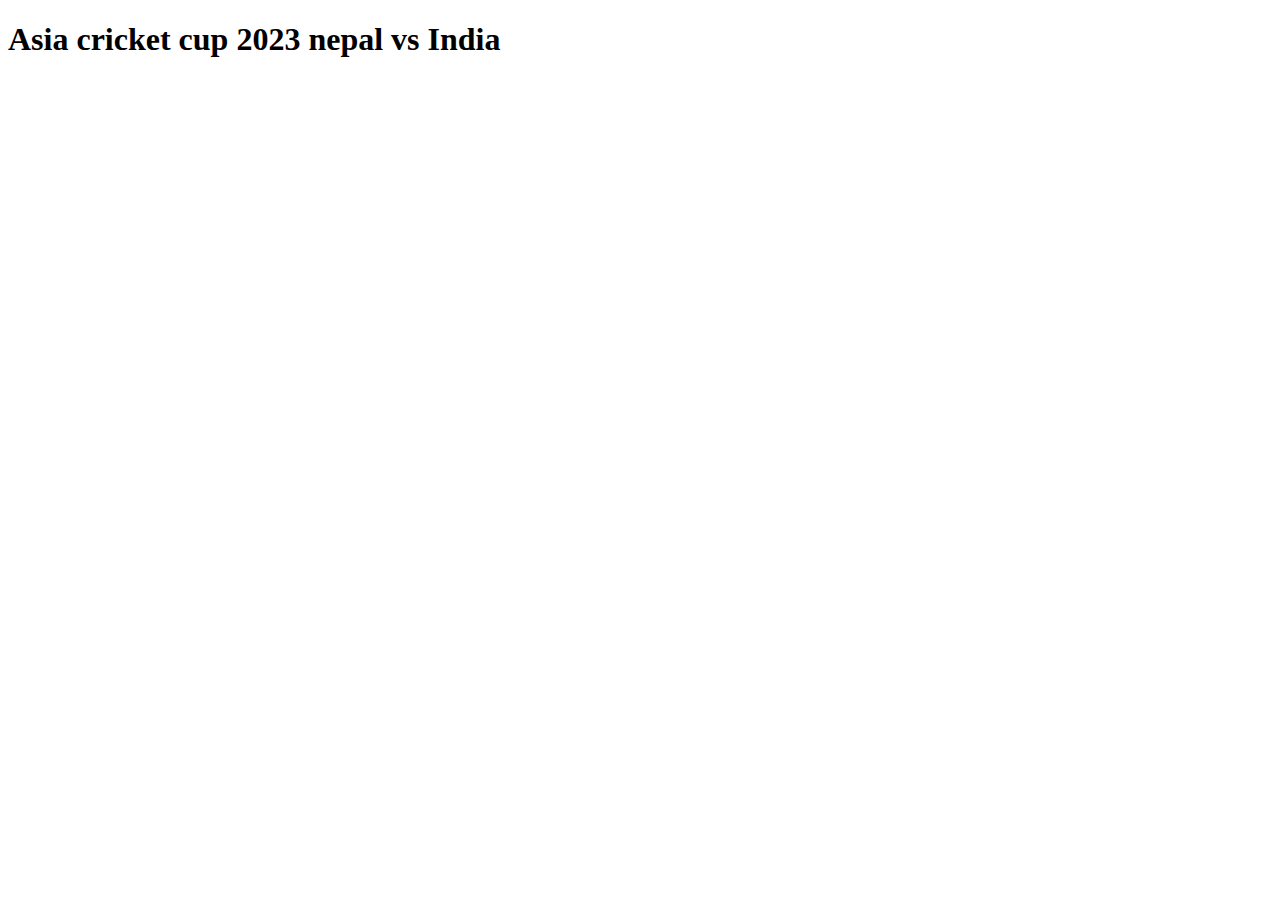
<file: pages/Live/index.html>
<!doctype html>
<html lang="en">
  <head>
    <meta charset="utf-8">
    <meta name="viewport" content="width=device-width, initial-scale=1">
    <title>Asia cricket cup 2023  watch live now</title>
    <link href="https://cdn.jsdelivr.net/npm/bootstrap@5.2.3/dist/css/bootstrap.min.css" rel="stylesheet" integrity="sha384-rbsA2VBKQhggwzxH7pPCaAqO46MgnOM80zW1RWuH61DGLwZJEdK2Kadq2F9CUG65" crossorigin="anonymous">
  </head>
  <body>
    <h1>Asia cricket cup 2023 nepal vs India</h1>
    <iframe src="//stream.crichd.vip/update/star1hi.php" width="100%" height="500px" marginheight="0" marginwidth="0" scrolling="no" frameborder="0" allowfullscreen  allow="encrypted-media"></iframe>
    <script src="https://cdn.jsdelivr.net/npm/bootstrap@5.2.3/dist/js/bootstrap.bundle.min.js" integrity="sha384-kenU1KFdBIe4zVF0s0G1M5b4hcpxyD9F7jL+jjXkk+Q2h455rYXK/7HAuoJl+0I4" crossorigin="anonymous"></script>
  </body>
</html>
</file>
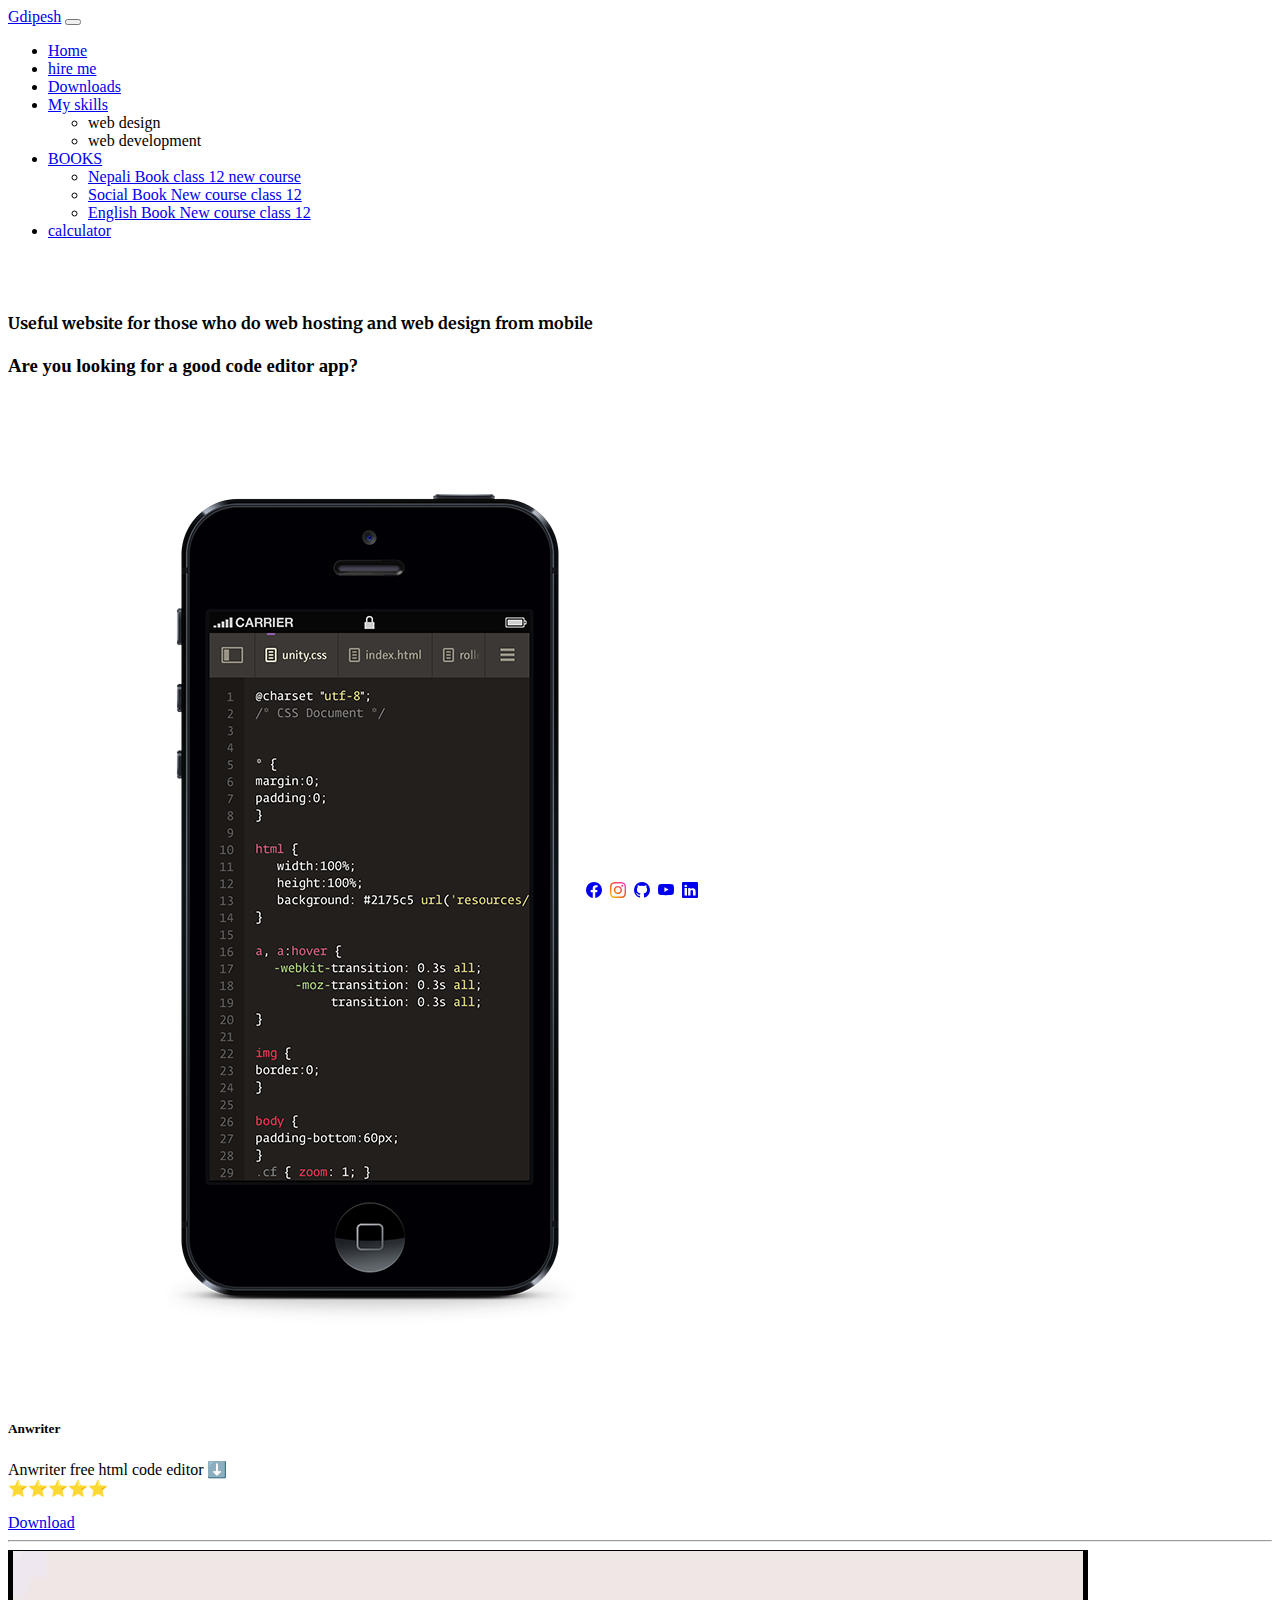
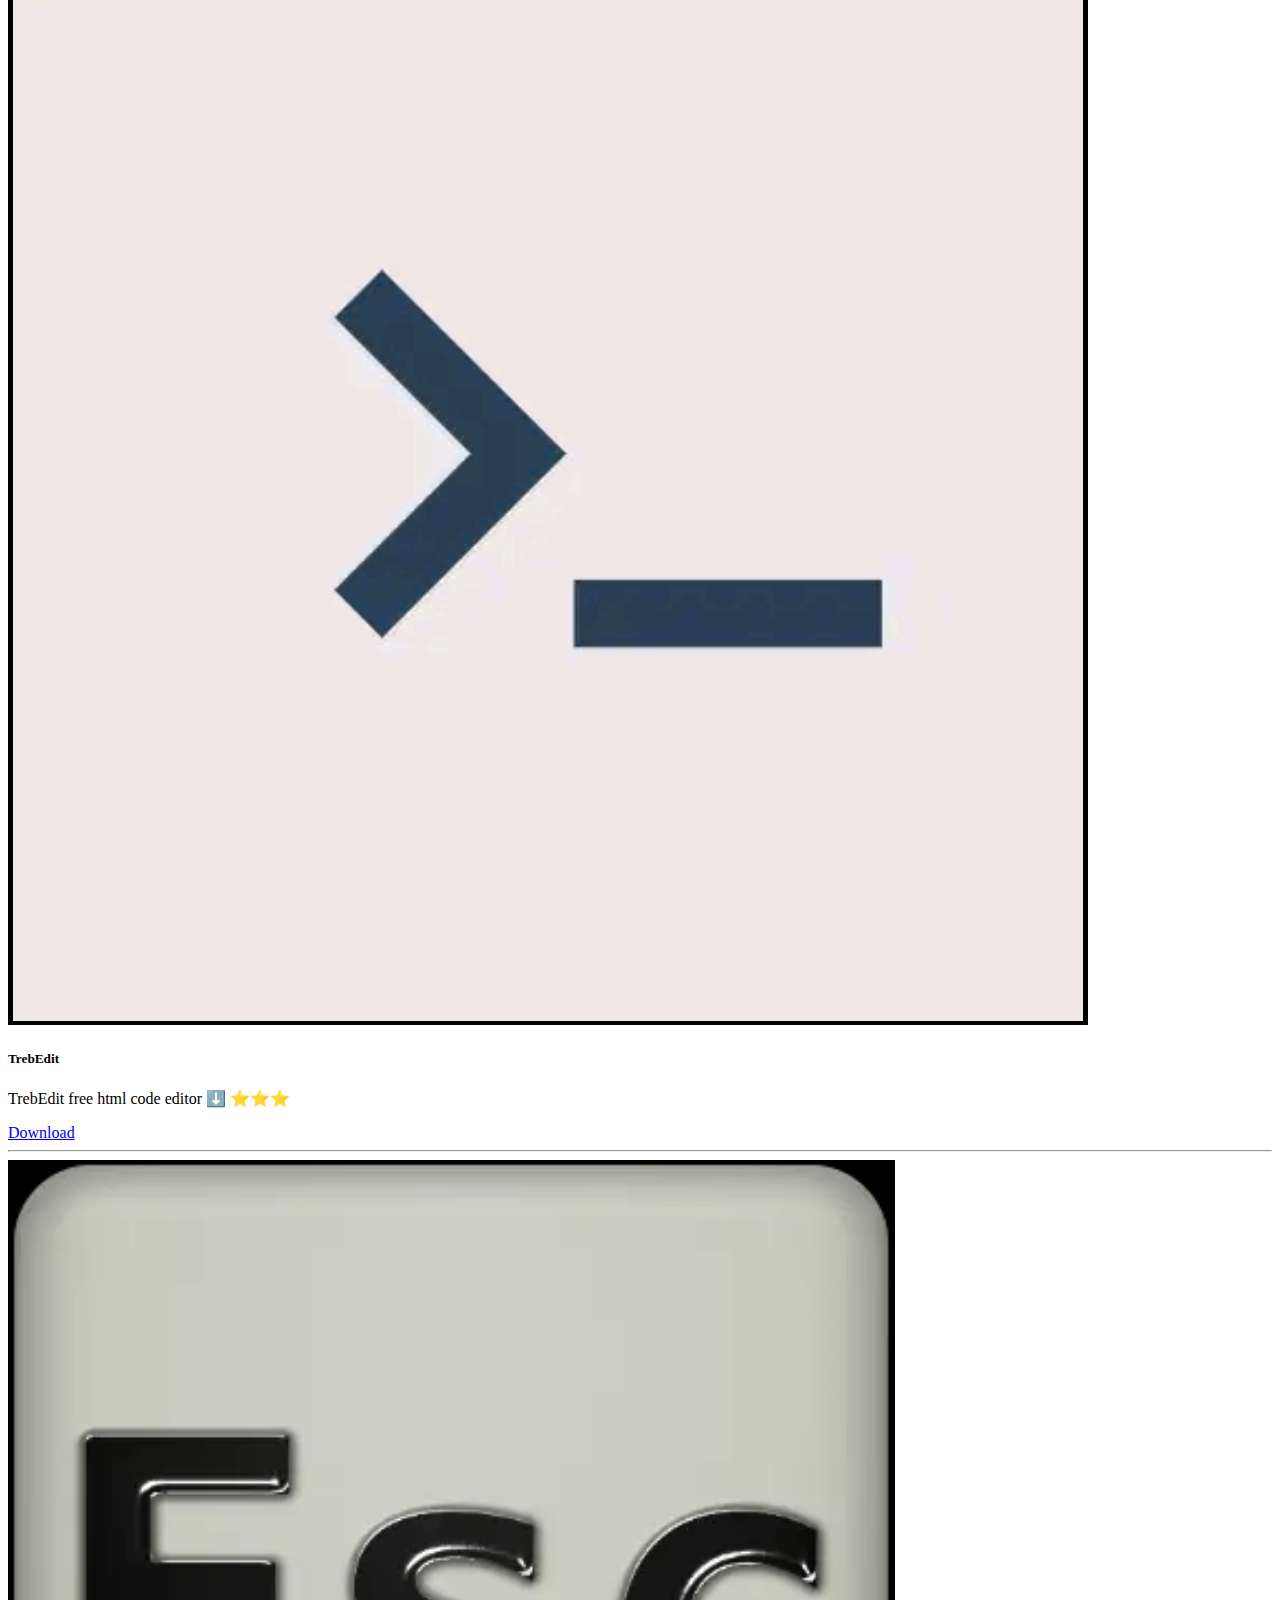
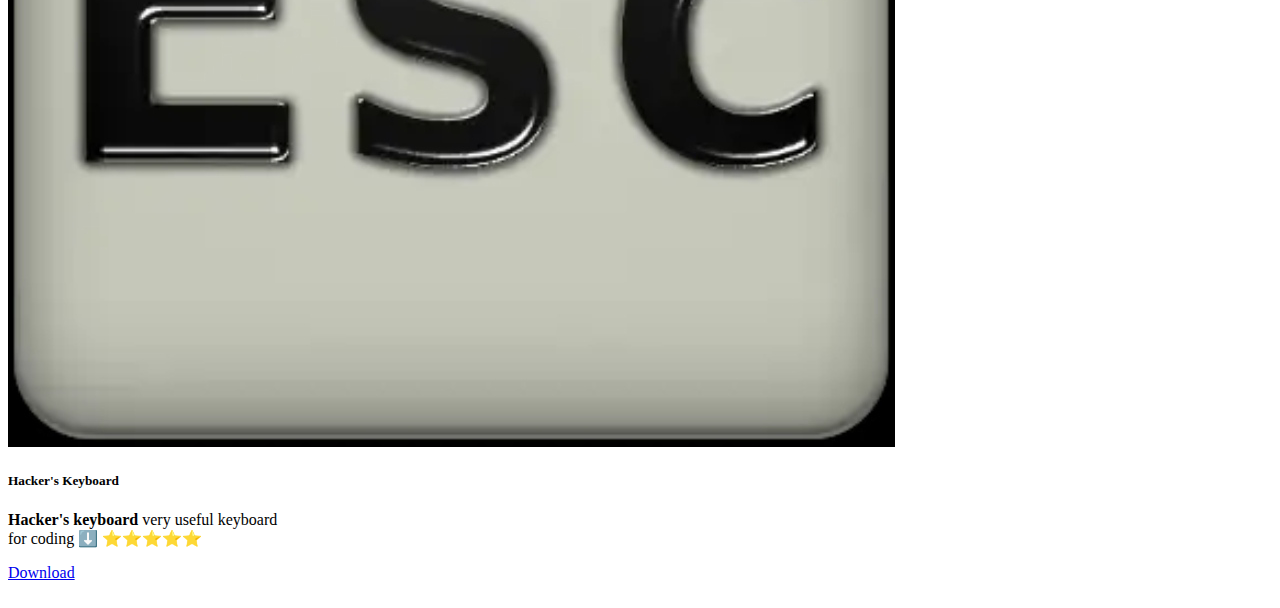
<file: downloads.html>
<!DOCTYPE html>
<html>
<head>
     <title>Best Android web Developing Apps </title>
    <meta name="description" content=" If you want to develop web from Android phone then these applications will be most useful for you. visit our website for more information" />
    <meta name="viewport" content="width=device-width, initial-scale=1 minimum-scale=1.0, user-scalable=0">
    <meta name="theme-color" content="#d9ffa1">
 
      <link rel="canonical" href="https://gdipesh.com.np/downloads" />
      <link rel="stylesheet" href="https://cdnjs.cloudflare.com/ajax/libs/font-awesome/6.0.0-beta2/css/all.min.css" integrity="sha512-YWzhKL2whUzgiheMoBFwW8CKV4qpHQAEuvilg9FAn5VJUDwKZZxkJNuGM4XkWuk94WCrrwslk8yWNGmY1EduTA==" crossorigin="anonymous" referrerpolicy="no-referrer" />
    <!-- Bootstrap CSS -->
       <link href="https://cdn.jsdelivr.net/npm/bootstrap@5.0.2/dist/css/bootstrap.min.css" rel="stylesheet" integrity="sha384-EVSTQN3/azprG1Anm3QDgpJLIm9Nao0Yz1ztcQTwFspd3yD65VohhpuuCOmLASjC" crossorigin="anonymous">
        <link rel="preconnect" href="https://fonts.googleapis.com">
        <link rel="preconnect" href="https://fonts.gstatic.com" crossorigin>
        <link href="https://fonts.googleapis.com/css2?family=Merriweather:wght@300&display=swap" rel="stylesheet">
        <link rel="icon" href="favicon.jpg" type="image/png">

        <script async src="https://pagead2.googlesyndication.com/pagead/js/adsbygoogle.js?client=ca-pub-6742163013224351" crossorigin="anonymous"></script>
        <link rel="stylesheet" href="https://cdn.jsdelivr.net/npm/bootstrap-icons@1.6.1/font/bootstrap-icons.css">
<style type="text/css">

   .fontg{
   		font-family: 'Merriweather', serif;
   
   
   
   }
   *{
   
   font-family:fantasy;
   
   }
   
   footer, .text-decoration-none{
   text-decoration: none;
  bottom: 0px;
  left: 0px;
  text-align: center;
  position: sticky;
  position: -webkit-sticky;
  width: 100%;
  
  font-weight: bold;
  
 }
  .bi-instagram{
   
  background: -webkit-linear-gradient( top right,#ff00e3ca, #f04e17, #ffd808);
  -webkit-background-clip: text;
  -webkit-text-fill-color: transparent;
   
 }
  
   </style>
   <!--ads-->
   
</head>
<body>
	<!--   navbar start-->
	<nav class="navbar navbar-expand-lg navbar-light bg-light">
		<div class="container-fluid">
				<a class="navbar-brand" href="https://gdipesh.com.np/">Gdipesh</a>
			<button class="navbar-toggler" type="button" data-bs-toggle="collapse" data-bs-target="#navbarNavDropdown" aria-controls="navbarNavDropdown" aria-expanded="false" aria-label="Toggle navigation">
				<span class="navbar-toggler-icon"></span>
			</button>
			<div class="collapse navbar-collapse" id="navbarNavDropdown">
				<ul class="navbar-nav">
					<li class="nav-item">
						<a class="nav-link " aria-current="page" href="https://gdipesh.com.np/">Home</a>
					</li>
					<li class="nav-item">
						<a class="nav-link " href="https://www.linkedin.com/in/dipesh-gautam-37b197222">hire me</a>
					</li>
					<li class="nav-item">
						<a class="nav-link active h6" href="#">Downloads</a>
					</li>
					<li class="nav-item dropdown">
						<a class="nav-link dropdown-toggle" href="#" id="navbarDropdownMenuLink" role="button" data-bs-toggle="dropdown" aria-expanded="false">
							My skills
						</a>
						<ul class="dropdown-menu mx-auto" aria-labelledby="navbarDropdownMenuLink">
							<li class="dropdown-item" >web design</li>
							<li class="dropdown-item "> web development</li></li>
						
						</ul>
					</li>
					<li class="nav-item dropdown">
						<a class="nav-link dropdown-toggle h6" href="#" id="navbarDropdownMenuLink" role="button" data-bs-toggle="dropdown" aria-expanded="false">
							BOOKS
						</a>
						<ul class="dropdown-menu mx-auto" aria-labelledby="navbarDropdownMenuLink">
							<li><a class="dropdown-item h6" href="https://drive.google.com/file/d/12m1FOJOLSioFE7H-aKcLnDUe1np06Ov7/view?usp=drivesdk">Nepali Book class 12 new course</a></li>
							<li><a class="dropdown-item h6" href="https://drive.google.com/file/d/12mHF34P02H8xwrMSWoehuuYCecDdnJv7/view?usp=drivesdk">Social Book New course class 12</a></li>
							<li><a class="dropdown-item h6" href="https://drive.google.com/file/d/12mz-0ggR4gB-kxOJezs9I4zlyfAtPurM/view?usp=drivesdk">English Book New course class 12</a></li>
						
						</ul>
					</li>
					<li class="nav-item">
						<a class="nav-link  h6" href="https://gdipesh.com.np/calculator">calculator</a>
					</li>
				</ul>
			</div>
		</div>
	</nav>
	<br><br>
	<!--navbar end-->
	<div class="container-fluid   " >
		<h4 class=" fontg text-warning px-3 rounded bg-secondary py-5" >Useful website for those who do web hosting and web design from mobile</h4>
	
	
	
	</div>
	<!--app details start-->
	
	<div class="container-fluid my-auto mx-auto " >
	<h3 class="h2 text-info" >Are you looking for a good code editor app?</h3>
	<div class="card shadow p-3 my-5 bg-warning rounded mx-2" style="width: 18rem; ">
		<img src="anwriter.png" class="card-img-top " alt="no img">
		<div class="card-body">
			<h5 class="card-title">Anwriter</h5>
			<p class="card-text ">
			
			Anwriter free html code editor ⬇️
			⭐⭐⭐⭐⭐</p>
			<a href="https://play.google.com/store/apps/details?id=com.ansm.anwriter" class="btn btn-primary   ">Download <i class="fa fa-download border-left my-auto" width="30px"  height="30px"    ></i></a>
		</div>
	</div>
	<hr class="mx-5 px-3" >
	<div class="card shadow p-3 my-5 bg-info rounded mx-2" style="width: 18rem; ">
	<img src="TrebEdit.jpg" class="card-img-top" alt="TrebEdit">
	<div class="card-body">
	<h5 class="card-title">TrebEdit</h5>
	<p class="card-text ">
	
	TrebEdit free html code editor ⬇️
	⭐⭐⭐</p>
	<a href="https://play.google.com/store/apps/details?id=com.teejay.trebedit" class="btn btn-primary   ">Download <i class="fa fa-download border-left my-auto" width="30px"  height="30px"    ></i></a>
	</div>
	</div>
	
	<hr class="mx-5 px-3" >
	<div class="card shadow p-3 my-5 bg-info rounded mx-2" style="width: 18rem; ">
	<img src="hack.png" class="card-img-top" alt="keyboard">
	<div class="card-body">
	<h5 class="card-title">Hacker's Keyboard</h5>
	<p class="card-text ">
	
<b>	Hacker's keyboard </b>very useful keyboard for  coding ⬇️
	⭐⭐⭐⭐⭐</p>
	<a href="https://play.google.com/store/apps/details?id=org.pocketworkstation.pckeyboard" class="btn btn-primary   ">Download <i class="fa fa-download border-left my-auto" width="30px"  height="30px"    ></i></a>
	</div>
	</div>
	</div>
  

  <footer class=" bg-light text-decoration-none footer py-1 btn btn-group   ">
	       <a href="https://facebook.com/dg2060" class="text-decoration-none ">&nbsp;<i class="bi bi-facebook btn-primery  display-3 mx-2"></i> </a>
	 	     <a href="https://instagram.com/dipeshgautam_" class="text-decoration-none ">&nbsp;<i class="bi bi-instagram btn-primery mx-2 btn-xl display-3"></i> </a>
	       <a href="https://github.com/gdipesh" class="text-decoration-none " >&nbsp;<i class="bi bi-github btn-light rounded-circle mx-2 btn-xl display-3"></i> </a>
	       <a href="https://youtube.com/channel/UCTLIL9ZvEJOCRbpEs6T-pzw" class="text-decoration-none " >&nbsp;<i class="bi bi-youtube btn-danger rounded  mx-2 px-2 btn-xl display-3"></i> </a>
	        <a href="https://youtube.com/channel/UCTLIL9ZvEJOCRbpEs6T-pzw" class="text-decoration-none " >&nbsp;<i class="bi bi-linkedin btn-primery rounded  mx-2 px-2 btn-xl display-3"></i> </a>
	       
	      </footer>	
















	
<!-- Optional JavaScript; choose one of the two! -->

    <!-- Option 1: Bootstrap Bundle with Popper -->
    <script src="https://cdn.jsdelivr.net/npm/bootstrap@5.0.2/dist/js/bootstrap.bundle.min.js" integrity="sha384-MrcW6ZMFYlzcLA8Nl+NtUVF0sA7MsXsP1UyJoMp4YLEuNSfAP+JcXn/tWtIaxVXM" crossorigin="anonymous"></script>

    <!-- Option 2: Separate Popper and Bootstrap JS -->
    <!--
    <script src="https://cdn.jsdelivr.net/npm/@popperjs/core@2.9.2/dist/umd/popper.min.js" integrity="sha384-IQsoLXl5PILFhosVNubq5LC7Qb9DXgDA9i+tQ8Zj3iwWAwPtgFTxbJ8NT4GN1R8p" crossorigin="anonymous"></script>
    <script src="https://cdn.jsdelivr.net/npm/bootstrap@5.0.2/dist/js/bootstrap.min.js" integrity="sha384-cVKIPhGWiC2Al4u+LWgxfKTRIcfu0JTxR+EQDz/bgldoEyl4H0zUF0QKbrJ0EcQF" crossorigin="anonymous"></script>
    -->
</body>
</html>
</file>
